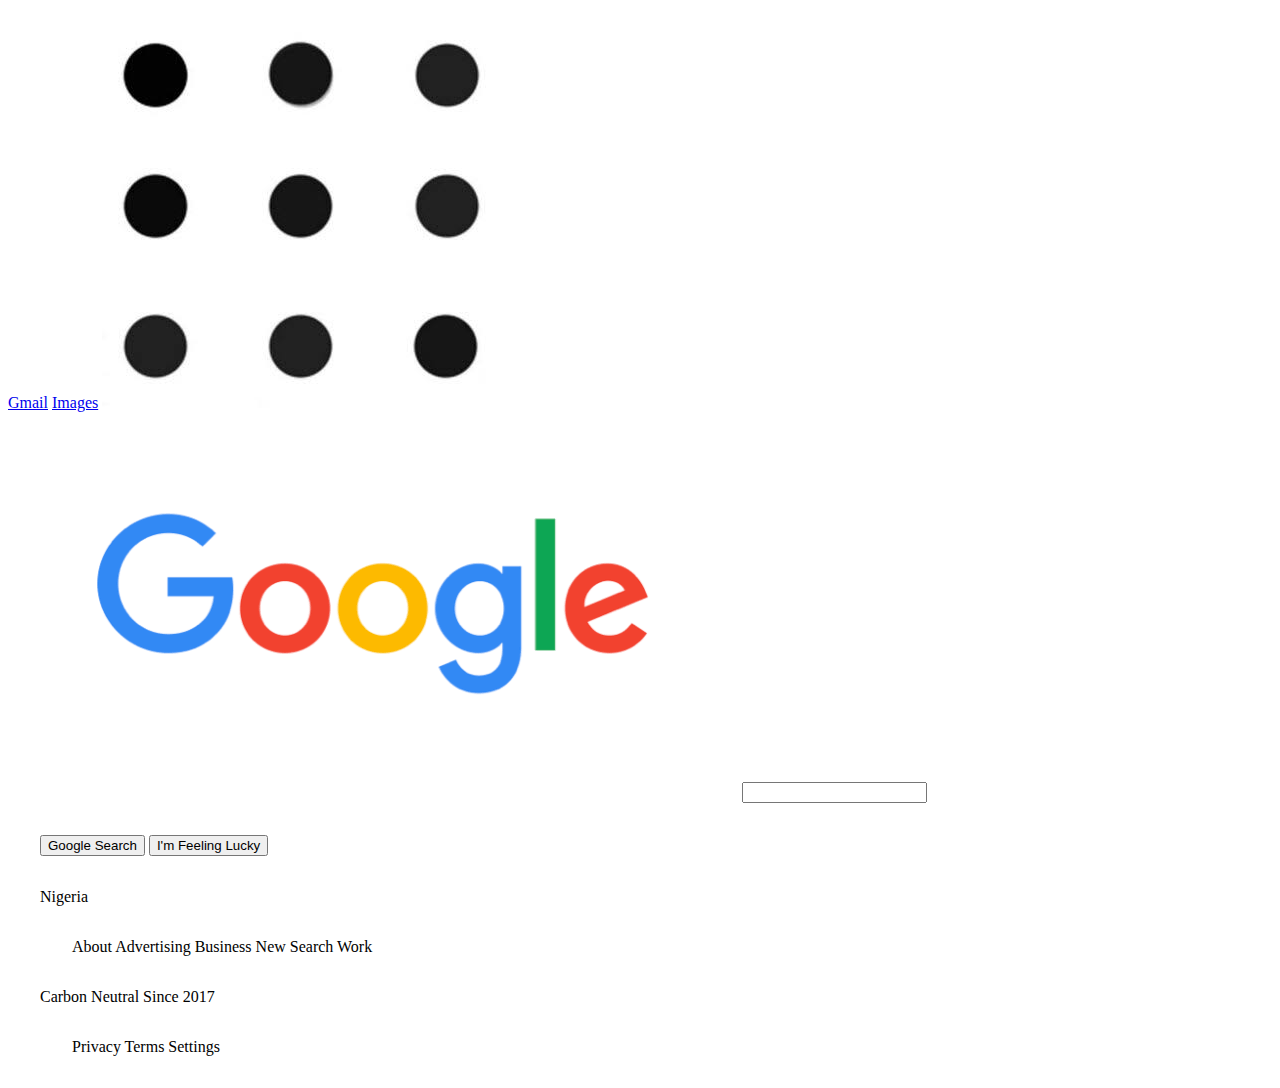
<file: index.html>
<!DOCTYPE html>
<html lang="en">
<head>
    <meta charset="UTF-8">
    <meta name="viewport" content="width=device-width, initial-scale=1.0">
    <title>Google Task</title>
    <link rel="stylesheet" href="style.css">
</head
>
<body>
    <header>
        <nav>
            <a href="#">Gmail</a>
            <a href="#">Images</a> 
            <img src="google dot.jpeg" alt="gopgle dot">
        </nav>
    </header>

    <main>
        <img src="google image.png" alt="google image">
        <input type="text">
        <div class="btns_container">
            <button>Google Search</button>
            <button>I'm Feeling Lucky</button>

            
        </div>
    </main>

    <footer>
        <div class="footer_top">
            <p>Nigeria</p>
        </div>

        <div class="footer_bottom">
            <div class="left">
                <a>About</a>
                <a>Advertising</a>
                <a>Business</a>
                <a>New Search Work</a>
            </div>

            <a>Carbon Neutral Since 2017</a>

            <div class="right">
                <a>Privacy</a>
                <a>Terms</a>
                <a>Settings</a>
            </div>

        </div>


    </footer>
    
</body>
</html>
</file>
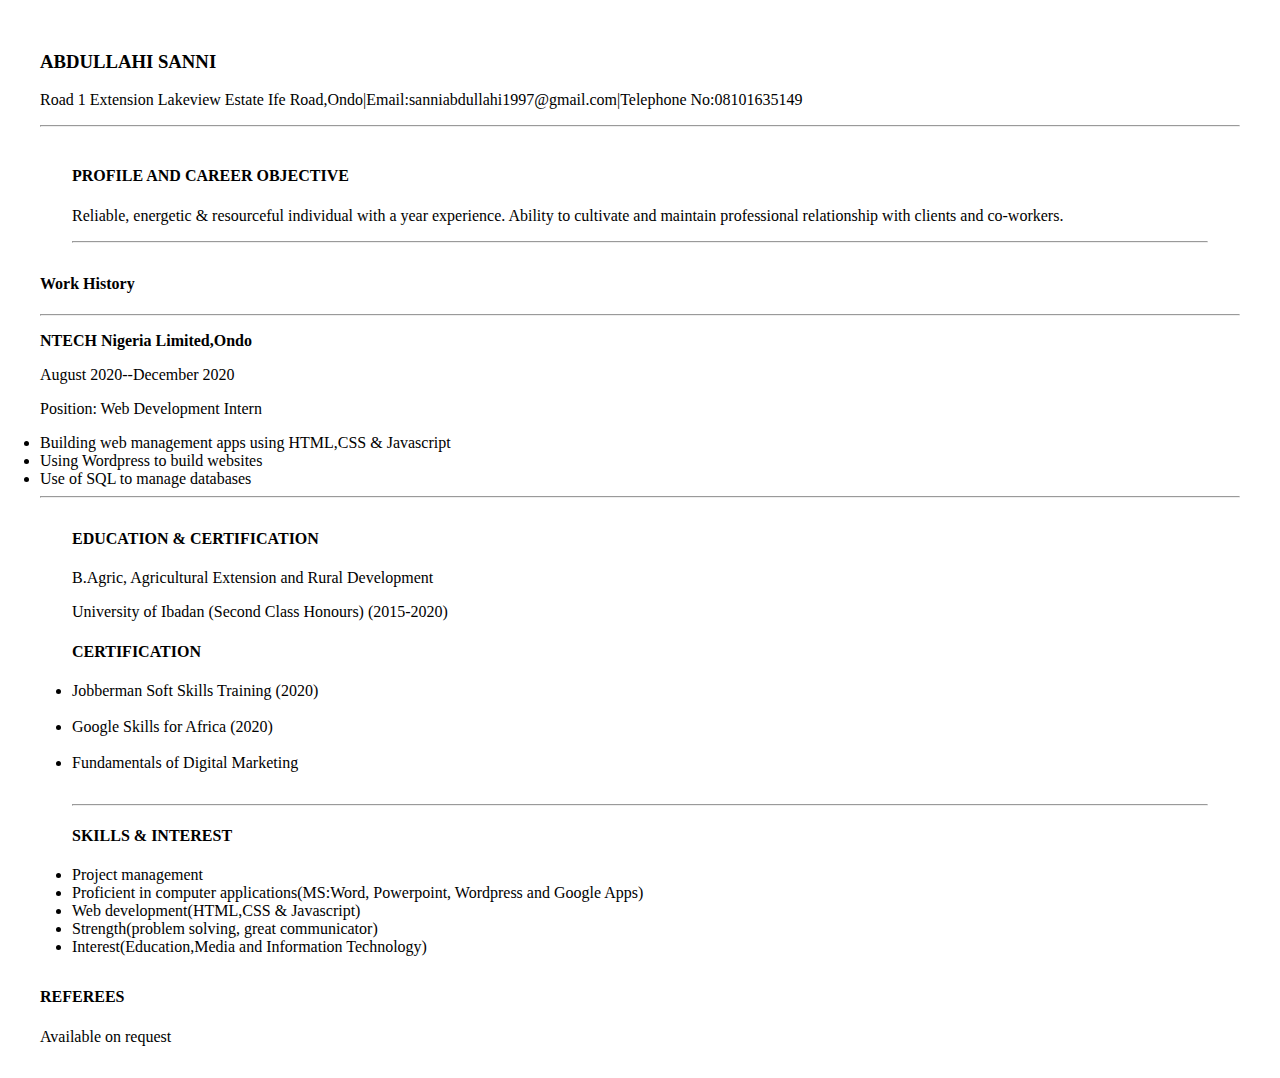
<file: cv.html>
<!DOCTYPE html>
<html lang="en">
<head>
    <meta charset="UTF-8">
    <meta name="viewport" content="width=device-width, initial-scale=1.0">
    <title>My CV</title>
    <link rel="stylesheet" href="style.css">
</head> 
<body>
    <div id="header">
        <header>
            <h3>ABDULLAHI SANNI</h3>
            <p>Road 1 Extension Lakeview Estate Ife Road,Ondo|Email:sanniabdullahi1997<a>@gmail.com</a>|Telephone No:08101635149</p>
            <hr>
    
            
        </header>
        <main>
            <div>
                <h4>PROFILE AND CAREER OBJECTIVE</h4>
                <p>Reliable, energetic & resourceful individual with a year experience. Ability to cultivate and maintain professional relationship with clients and co-workers. </p>
                <hr>
            </div>
            </main>
                <h4>Work History</h4>
                <hr>
                <p><b>NTECH Nigeria Limited,Ondo</b></p>
                <p>August 2020--December 2020</p>
                <p>Position: Web Development Intern</p>
                <li>Building web management apps using HTML,CSS & Javascript</li>
                <li>Using Wordpress to build websites</li>
                <li>Use of SQL to manage databases</li>
            <hr>
            <div>
                <h4>EDUCATION & CERTIFICATION</h4>
                <p>B.Agric, Agricultural Extension and Rural Development</p>
                <p>University of Ibadan (Second Class Honours)
                    (2015-2020)
                </p>
                
                <h4>CERTIFICATION</h4>
                <li>Jobberman Soft Skills Training (2020)</li>
                <br>
                <li>Google Skills for Africa (2020)</li>
                <br>
                <li>Fundamentals of Digital Marketing</li>
            </div>
            <div>
                <hr>
                <h4>SKILLS & INTEREST</h4>
                <li>Project management</li>
                <li>Proficient in computer applications(MS:Word, Powerpoint, Wordpress and Google Apps)</li>
                <li>Web development(HTML,CSS & Javascript)</li>
                <li>Strength(problem solving, great communicator)</li>
                <li>Interest(Education,Media and Information Technology)</li>
            </div>
            <h4>REFEREES</h4>
            <p></p>Available on request</p>
    </div>
    
</body>

</html>
</file>
<file: style.css>
h3{
    text-align: justify;
    color: black;
}
hr{
    color: black;
}
header{
    align-content: center;
}
div{
    margin: 2em;
}
</file>
